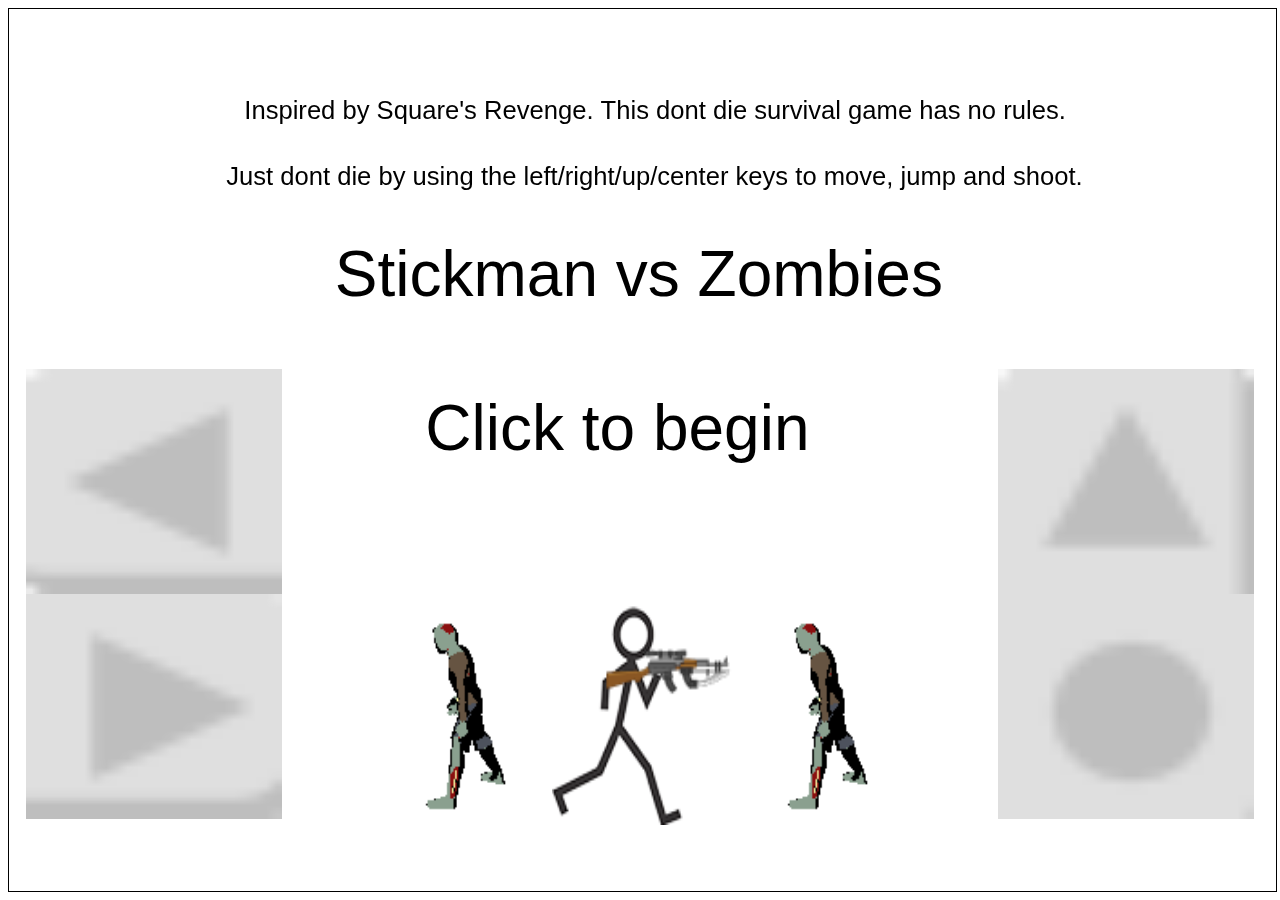
<file: games/stickvszombie/index.html>
<!DOCTYPE html>
<html>
<head>
        <title>Stickman vs Zombies</title>
        <meta name="viewport" content="width=device-width, user-scalable=no, initial-scale=1, maximum-scale=1, user-scalable=0">
        <link rel="apple-touch-icon-precomposed" href="favicon.ico">
        <link rel="shortcut icon" href="favicon.ico" type="image/x-icon">
        <link href="index.css" rel="stylesheet">
        <script src="https://ajax.googleapis.com/ajax/libs/jquery/3.3.1/jquery.min.js"></script>
	<link rel="manifest" href="manifest.json"></link>

</head>
<body>

<div id="pageContainer">

    <main id="main">
    <img src="projectAssets/dPad/upKeyMoblie.png" onclick="moveUP()" id="buttonUP" >
    <img src="projectAssets/dPad/leftKeyMoblie.png" onclick="moveLEFT()" id="buttonLEFT" >
    <img src="projectAssets/dPad/rightKeyMoblie.png" onclick="moveRIGHT()"id="buttonRIGHT" >
    <img src="projectAssets/dPad/centerKey.png" onclick="moveSHOOT()"id="buttonCENTER" >
    <canvas id="gameCanvas"></canvas>
    </main>

    


</div>

<script src="canvas.js" ></script>
<script src="player1.js" ></script>
<script src="js/walkingDead/zombie.js" ></script>
<script src="js/carePackage/ammo.js" ></script>
<script src="js/carePackage/health.js" ></script>
<script src="js/carePackage/nuke.js" ></script>
<script src="js/carePackage/carePackage.js" ></script>
<script src="js/bullets.js" ></script>

<script src="js/settings/settings.js" ></script>
<script src="js/settings/mainMenu.js" ></script>
<script src="js/settings/winnerORlosser.js" ></script>
<script src="js/settings/gameListener.js" ></script>
<script src="game.js" ></script>
<script src="controls.js" ></script>
<script src="controlsmobile.js" ></script>
<script src="pwabuilder-sw.js"></script>
<script src="service-worker.js"></script>
<script src="manup.js"></script>
</body>
</html>
</file>
<file: games/stickvszombie/index.css>
#pageContainer{
    height: 98vh;
    width: 99vw;
}


#main{
    height: 100%;
    width: 100%;
    display: inline-block
}

canvas{
    display: inline-block;
    border-width: 1px;
    border-style: solid;
}
#buttonUP{
    position: absolute;

    top: 41vh;
    left: 78vw;

    height: 25vh;
    width: 20vw;;

    opacity: 0.5;
    touch-action: manipulation;
}

#buttonDOWN{
    position: absolute;

    top: 66vh;
    left: 16vw;

    height: 21vh;
    width: 20vw;;

    opacity: 0.5;
   touch-action: manipulation;
}

#buttonLEFT{
    position: absolute;

    top: 41vh;
    left: 2vw;

    height: 25vh;
    width: 20vw;;

    opacity: 0.5;
    
    touch-action: manipulation;
    
}

#buttonRIGHT{
    position: absolute;

    top: 66vh;
    left: 2vw;

    height: 25vh;
    width: 20vw;;

    opacity: 0.5;
    
    touch-action: manipulation;
}

#buttonCENTER{
    position: absolute;


    top: 66vh;
    left: 78vw;

    height: 25vh;
    width: 20vw;;

    opacity: 0.5;
    touch-action: manipulation;
}
</file>
